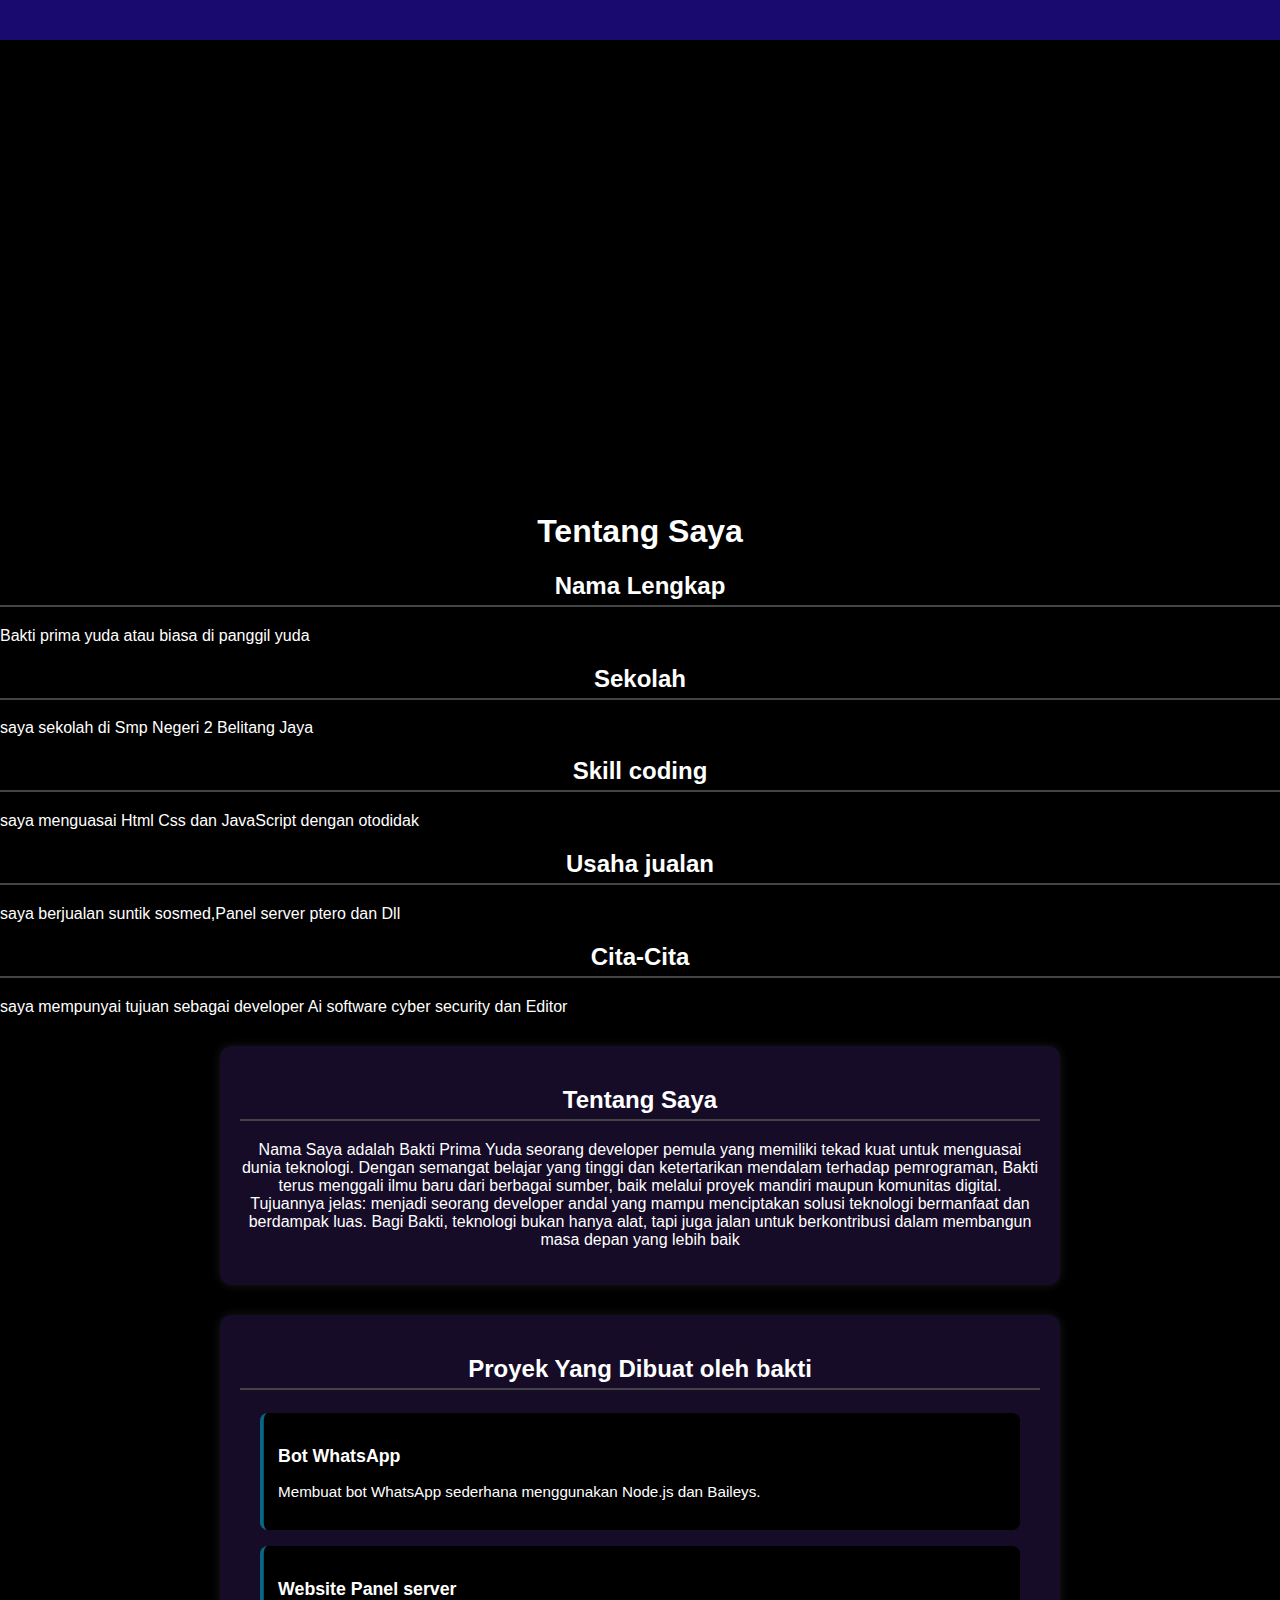
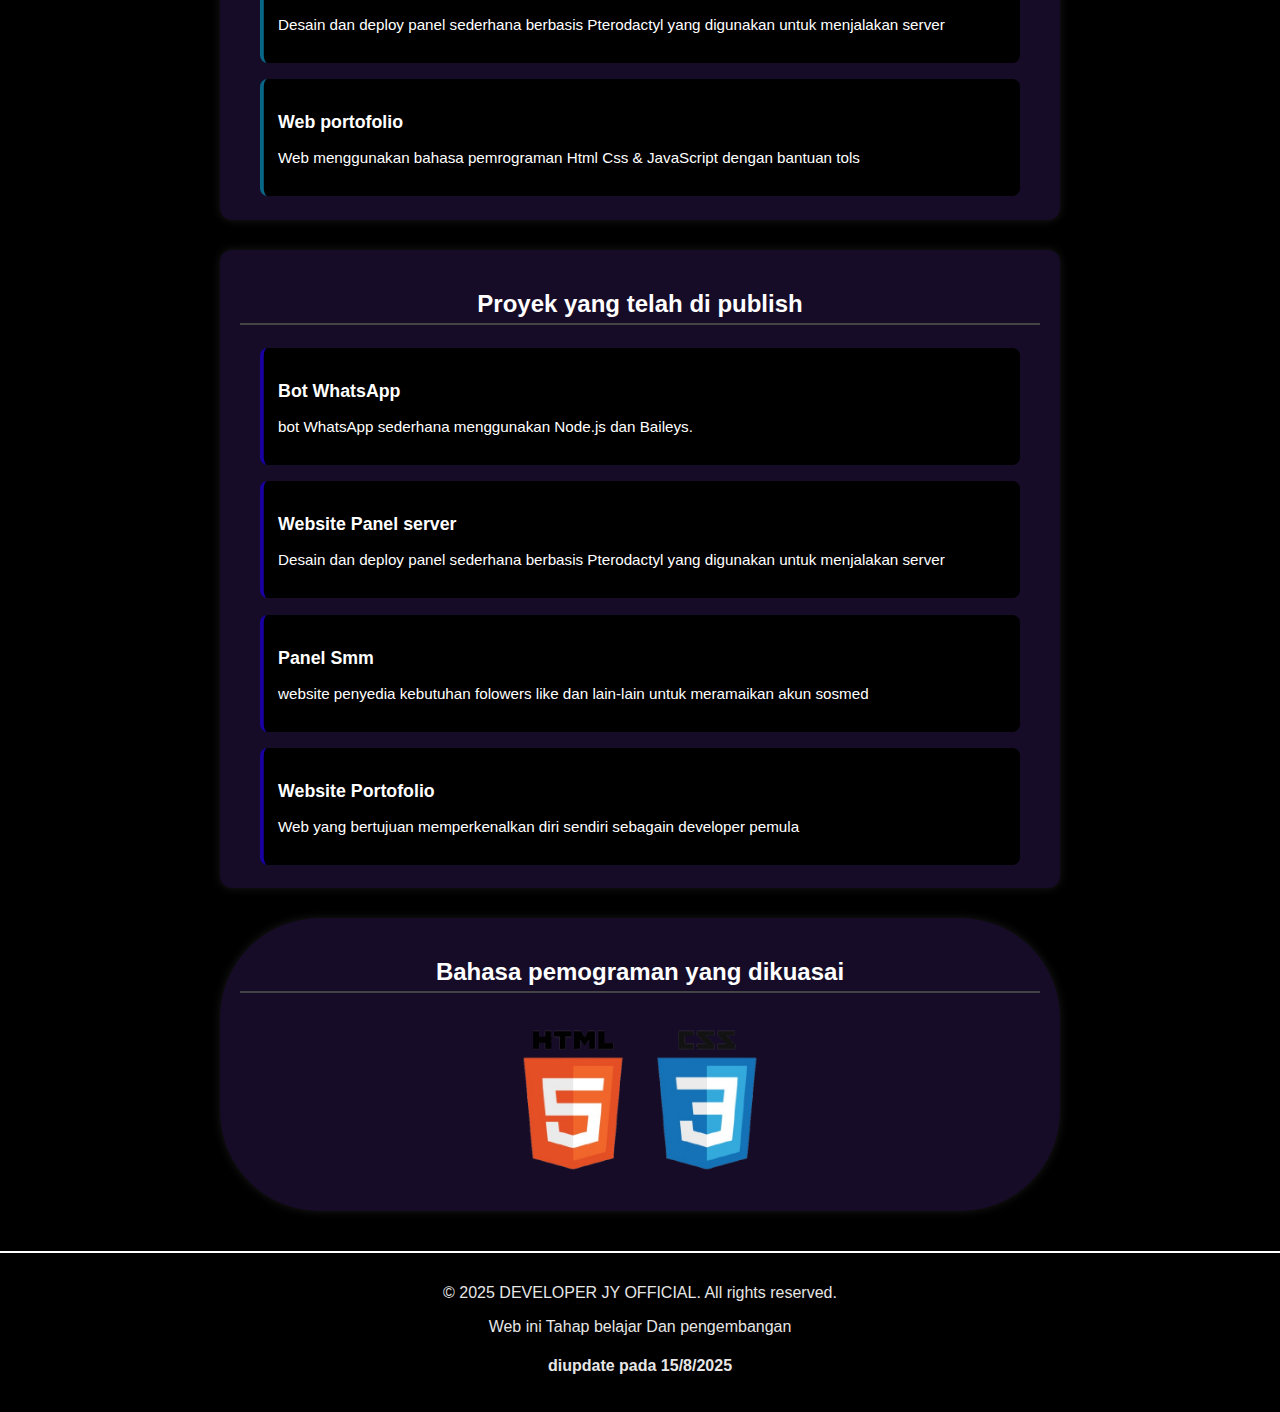
<file: index.html>
<!DOCTYPE html>
<html lang="id">
<head>
  <meta charset="UTF-8" />
  <meta name="viewport" content="width=device-width, initial-scale=1.0" />
  <title>Portofolio Yuda</title>
  <link rel="icon" href="../produk/jy-logo.jpg"
  type="image/jpg" />
  <link rel="stylesheet" href="style.css" />
</head>
<body>

    <nav class="navbar">
    <ul>
      <li><a href="index.html">Home</a></li>
      <li><a href="contact/index3.html">Contacts</a></li>
      <li><a href="../produk/index2.html">Produk</a></li>
      <li><a href="../layanan/index4.html">Layanan</a></li>
    </ul>
  </nav>

  <header>
    <img src="foto.jpg" alt="Logo JY OFFICIAL" class="logo">
    <h1> Yuda OFFICIAL </h1>
    <p>Portofolio Dev Pemula | Web Developer & cyber</p>
  </header>

     <div class="kumpul2">
        <h1>Tentang Saya</h1>
         <div class="kumpul">
           <div class="card">
            <h2>Nama Lengkap</h2>
            <p>Bakti prima yuda atau biasa di panggil yuda</p>
          </div>
        <div class="card">
            <h2>Sekolah</h2>
            <p> saya sekolah di Smp Negeri 2 Belitang Jaya</p>
        </div>
        <div class="card">
            <h2>Skill coding</h2>
            <p>saya menguasai Html Css dan JavaScript dengan otodidak</p>
        </div>
        <div class="card">
            <h2>Usaha jualan</h2>
            <p> saya berjualan suntik sosmed,Panel server ptero dan Dll</p>
        </div>
        <div class="card">
            <h2>Cita-Cita</h2>
            <p> saya mempunyai tujuan sebagai developer Ai software cyber security dan Editor</p>
          </div>
        </div>
    </div>

  <section id="about" class="visible">
    <h2>Tentang Saya</h2>
    <p class="judul">Nama Saya adalah Bakti Prima Yuda seorang developer pemula yang memiliki tekad kuat untuk menguasai dunia teknologi. Dengan semangat belajar yang tinggi dan ketertarikan mendalam terhadap pemrograman, Bakti terus menggali ilmu baru dari berbagai sumber, baik melalui proyek mandiri maupun komunitas digital. Tujuannya jelas: menjadi seorang developer andal yang mampu menciptakan solusi teknologi bermanfaat dan berdampak luas. Bagi Bakti, teknologi bukan hanya alat, tapi juga jalan untuk berkontribusi dalam membangun masa depan yang lebih baik</p>
  </section>

  <section id="projects" class="visible">
    <h2>Proyek Yang Dibuat oleh bakti</h2>
    <div class="project">
      <h3>Bot WhatsApp</h3>
      <p>Membuat bot WhatsApp sederhana menggunakan Node.js dan Baileys.</p>
    </div>
    <div class="project">
      <h3>Website Panel server</h3>
      <p>Desain dan deploy panel sederhana berbasis Pterodactyl yang digunakan untuk menjalakan server</p>
    </div>
    <div class="project">
      <h3>Web portofolio</h3>
      <p>Web menggunakan bahasa pemrograman Html Css & JavaScript dengan bantuan tols</p>
    </div>
    </section>

   <section id="projects" class="visible">
    <h2>Proyek yang telah di publish</h2>
    <div class="project1">
      <h3>Bot WhatsApp</h3>
      <p>bot WhatsApp sederhana menggunakan Node.js dan Baileys.</p>
    </div>
    <div class="project1">
      <h3>Website Panel server</h3>
      <p>Desain dan deploy panel sederhana berbasis Pterodactyl yang digunakan untuk menjalakan server</p>
    </div>
    <div class="project1">
      <h3>Panel Smm</h3>
      <p>website penyedia kebutuhan folowers like dan lain-lain untuk meramaikan akun sosmed</p>
    </div>
    <div class="project1">
      <h3>Website Portofolio</h3>
      <p>Web yang bertujuan memperkenalkan diri sendiri sebagain developer pemula </p>
    </div>
  </section>
   <div class="ahli">
     <h2>Bahasa pemograman yang dikuasai </h2>
     <img src="css html.png" alt="" class="gambar">
   </div>

  <footer>
    <p>&copy; 2025 DEVELOPER JY OFFICIAL. All rights reserved.</p>
    <p> Web ini Tahap belajar Dan pengembangan </p>
    <h4> diupdate pada 15/8/2025 </h4>
  </footer>


</body>
</html>
</file>
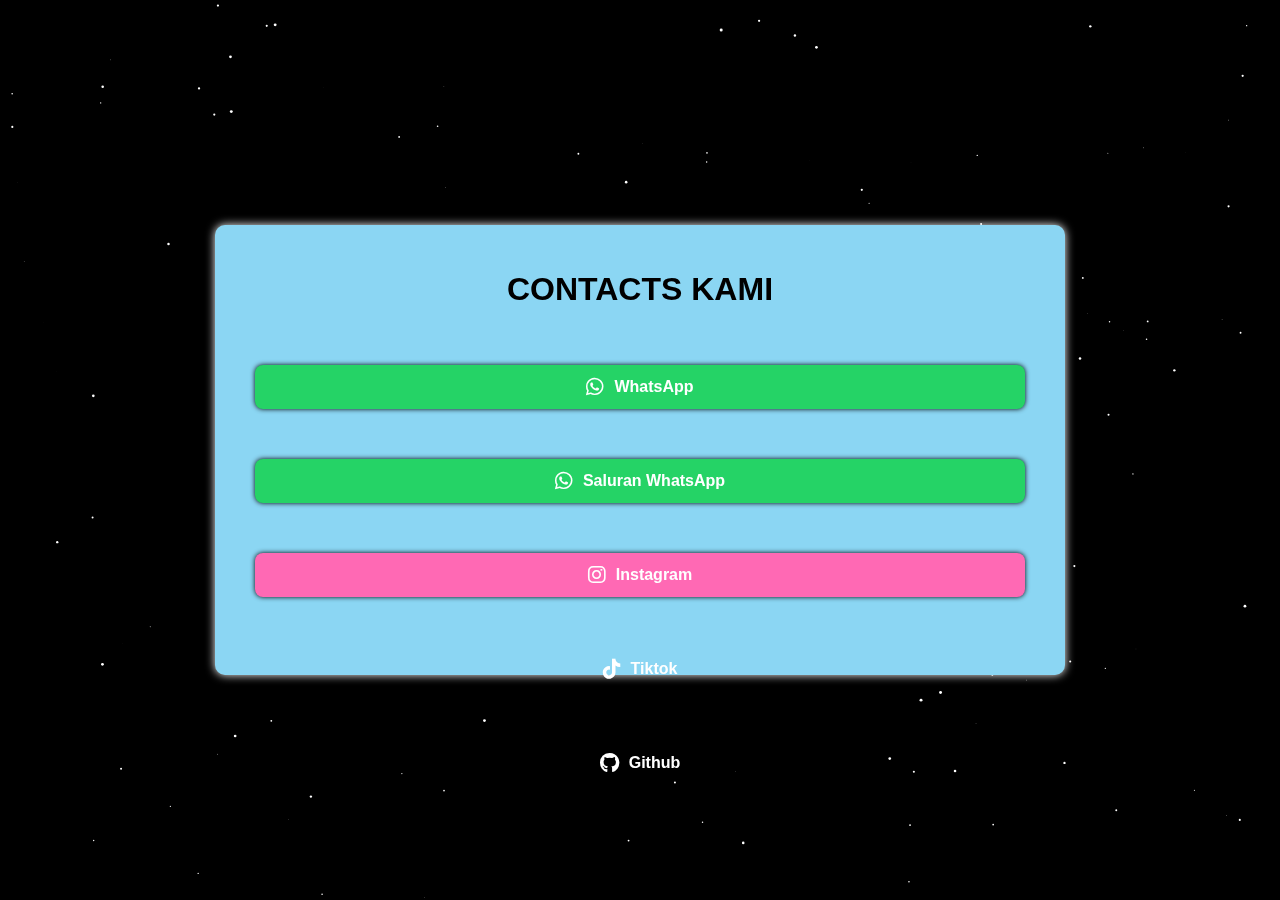
<file: contact/index.html>
<!DOCTYPE html>
<html lang="en">
<head>
    <meta charset="UTF-8">
    <meta name="viewport" content="width=device-width, initial-scale=1.0">
    <title>Contacts</title>
    <link rel="icon" href="../produk/jy-logo.jpg"
  type="image/jpg" />
    <link rel="stylesheet" href="style3.css"> <link rel="stylesheet" href="https://cdnjs.cloudflare.com/ajax/libs/font-awesome/6.0.0-beta3/css/all.min.css">
</head>
<body>

  <canvas id="stars"></canvas>

    <div class="social-links-container">
      <h1> CONTACTS KAMI </h1>
      <a href="https://wa.me/6285141110285" class="social-link whatsapp" target="_blank">
          <i class="fab fa-whatsapp"></i> WhatsApp
      </a>

      <a href="https://whatsapp.com/channel/0029VbAtxpXI1rcprIyQFD0y" class="social-link whatsapp" target="_blank">
          <i class="fab fa-whatsapp"></i> Saluran WhatsApp
      </a>

      <a href="https://www.instagram.com/yudaprimz45" class="social-link instagram" target="_blank">
            <i class="fab fa-instagram"></i> Instagram
        </a>

      <a href="https://www.tiktok.com/@baktiyudaaja" class="social-link Tiktok" target="_blank">
            <i class="fab fa-tiktok"></i> Tiktok
        </a>

      <a href="https://github.com/bakti0856" class="social-link Github" target="_blank">
            <i class="fab fa-github"></i> Github
        </a>
      
    </div>

<script>
  const canvas = document.getElementById("stars");
  const ctx = canvas.getContext("2d");

  canvas.width = window.innerWidth;
  canvas.height = window.innerHeight;

  const stars = Array.from({ length: 150 }, () => ({
    x: Math.random() * canvas.width,
    y: Math.random() * canvas.height,
    r: Math.random() * 1.5,
    d: Math.random() * 0.5 + 0.5
  }));

  function animate() {
    ctx.clearRect(0, 0, canvas.width, canvas.height);
    ctx.fillStyle = "white";
    stars.forEach(star => {
      ctx.beginPath();
      ctx.arc(star.x, star.y, star.r, 0, Math.PI * 2);
      ctx.fill();
      star.y += star.d;
      if (star.y > canvas.height) {
        star.y = 0;
        star.x = Math.random() * canvas.width;
      }
    });
    requestAnimationFrame(animate);
  }

  animate();
  window.addEventListener("resize", () => {
    canvas.width = window.innerWidth;
    canvas.height = window.innerHeight;
  });
</script>
</body>
</html>
</file>
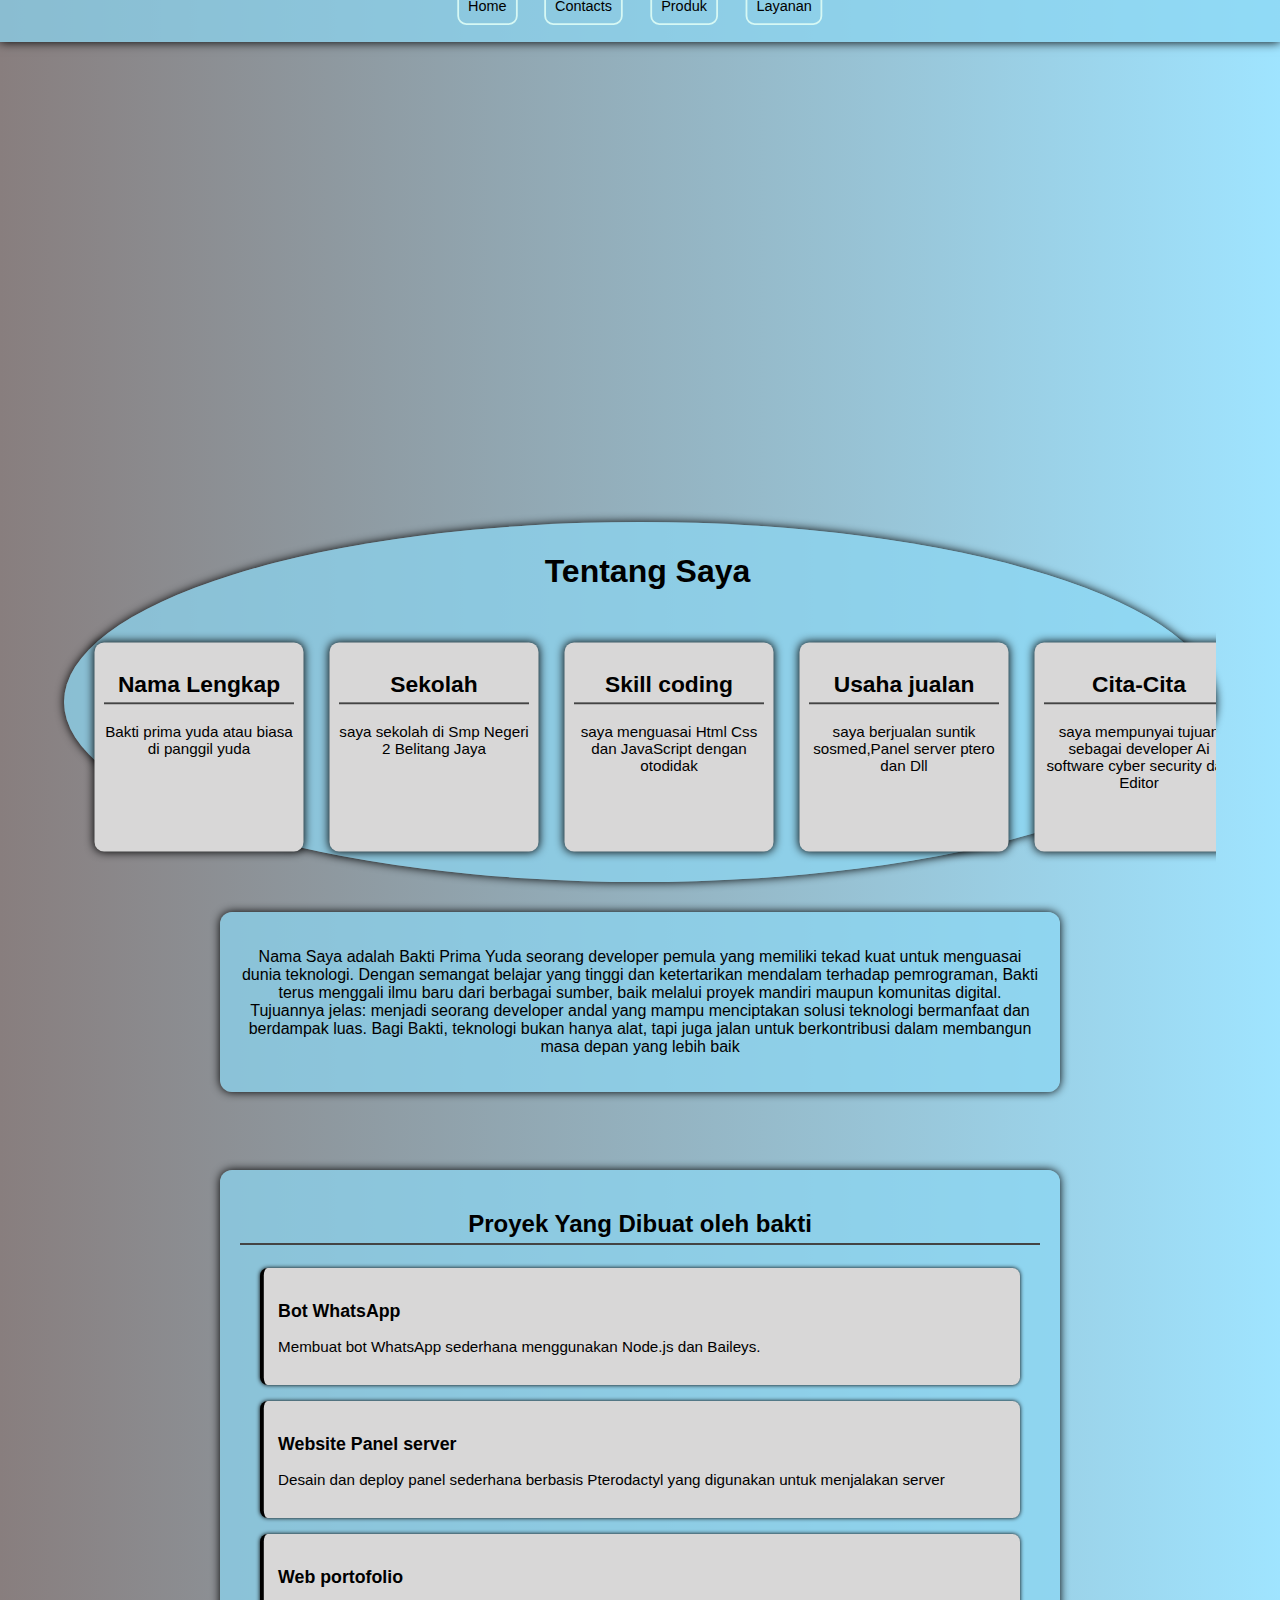
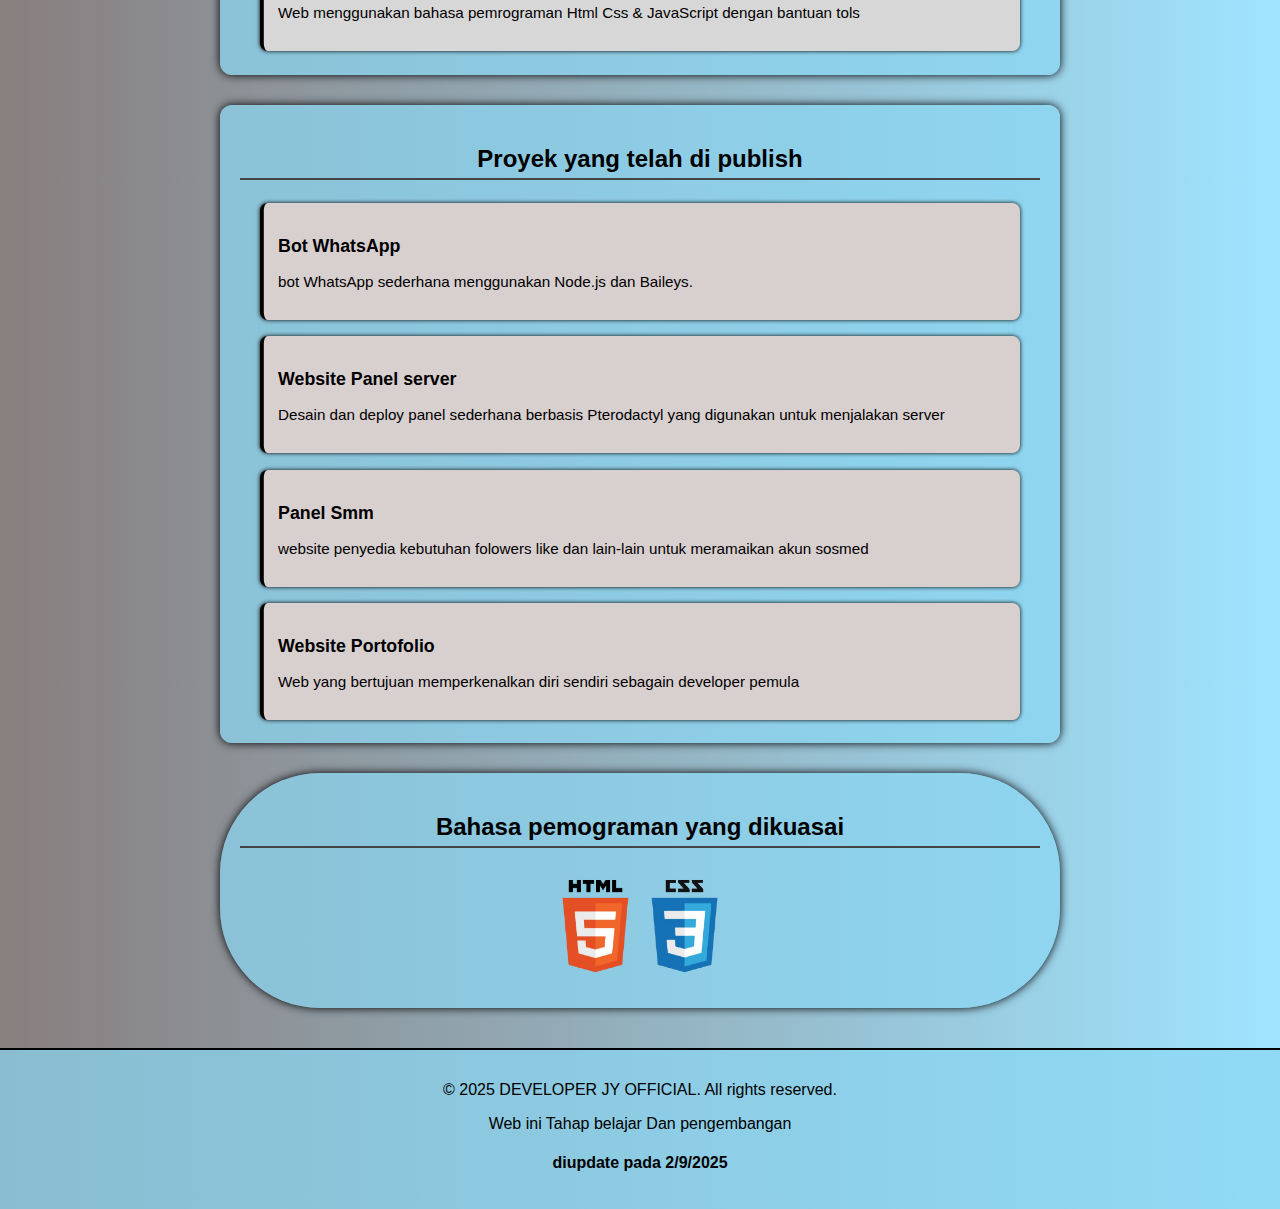
<file: home/index.html>
<!DOCTYPE html>
<html lang="id">
<head>
  <meta charset="UTF-8" />
  <meta name="viewport" content="width=device-width, initial-scale=1.0" />
  <title>Portofolio Yuda</title>
  <link rel="icon" href="../produk/jy-logo.jpg"
  type="image/jpg" />
  <link rel="stylesheet" href="style.css" />
</head>
<body>

    <nav class="navbar">
    <ul>
      <li><a href="/home/">Home</a></li>
      <li><a href="/contact/">Contacts</a></li>
      <li><a href="/produk/">Produk</a></li>
      <li><a href="/layanan/">Layanan</a></li>
    </ul>
  </nav>

  <header>
    <img src="foto.jpg" alt="Logo JY OFFICIAL" class="logo">
    <h1> Yuda OFFICIAL </h1>
    <p>Portofolio Dev Pemula | Web Developer & cyber</p>
  </header>

     <div class="kumpul2">
        <h1>Tentang Saya</h1>
         <div class="kumpul">
           <div class="card">
            <h2>Nama Lengkap</h2>
            <p>Bakti prima yuda atau biasa di panggil yuda</p>
          </div>
        <div class="card">
            <h2>Sekolah</h2>
            <p> saya sekolah di Smp Negeri 2 Belitang Jaya</p>
        </div>
        <div class="card">
            <h2>Skill coding</h2>
            <p>saya menguasai Html Css dan JavaScript dengan otodidak</p>
        </div>
        <div class="card">
            <h2>Usaha jualan</h2>
            <p> saya berjualan suntik sosmed,Panel server ptero dan Dll</p>
        </div>
        <div class="card">
            <h2>Cita-Cita</h2>
            <p> saya mempunyai tujuan sebagai developer Ai software cyber security dan Editor</p>
          </div>
        </div>
    </div>

  <section id="about" class="visible">
    <p class="judul">Nama Saya adalah Bakti Prima Yuda seorang developer pemula yang memiliki tekad kuat untuk menguasai dunia teknologi. Dengan semangat belajar yang tinggi dan ketertarikan mendalam terhadap pemrograman, Bakti terus menggali ilmu baru dari berbagai sumber, baik melalui proyek mandiri maupun komunitas digital. Tujuannya jelas: menjadi seorang developer andal yang mampu menciptakan solusi teknologi bermanfaat dan berdampak luas. Bagi Bakti, teknologi bukan hanya alat, tapi juga jalan untuk berkontribusi dalam membangun masa depan yang lebih baik</p>
  </section>
   
  <br>

  <section id="projects" class="visible">
    <h2>Proyek Yang Dibuat oleh bakti</h2>
    <div class="project">
      <h3>Bot WhatsApp</h3>
      <p>Membuat bot WhatsApp sederhana menggunakan Node.js dan Baileys.</p>
    </div>
    <div class="project">
      <h3>Website Panel server</h3>
      <p>Desain dan deploy panel sederhana berbasis Pterodactyl yang digunakan untuk menjalakan server</p>
    </div>
    <div class="project">
      <h3>Web portofolio</h3>
      <p>Web menggunakan bahasa pemrograman Html Css & JavaScript dengan bantuan tols</p>
    </div>
    </section>

   <section id="projects" class="visible">
    <h2>Proyek yang telah di publish</h2>
    <div class="project1">
      <h3>Bot WhatsApp</h3>
      <p>bot WhatsApp sederhana menggunakan Node.js dan Baileys.</p>
    </div>
    <div class="project1">
      <h3>Website Panel server</h3>
      <p>Desain dan deploy panel sederhana berbasis Pterodactyl yang digunakan untuk menjalakan server</p>
    </div>
    <div class="project1">
      <h3>Panel Smm</h3>
      <p>website penyedia kebutuhan folowers like dan lain-lain untuk meramaikan akun sosmed</p>
    </div>
    <div class="project1">
      <h3>Website Portofolio</h3>
      <p>Web yang bertujuan memperkenalkan diri sendiri sebagain developer pemula </p>
    </div>
  </section>
   <div class="ahli">
     <h2>Bahasa pemograman yang dikuasai </h2>
     <img src="css html.png" alt="" class="gambar">
   </div>

  <footer>
    <p>&copy; 2025 DEVELOPER JY OFFICIAL. All rights reserved.</p>
    <p> Web ini Tahap belajar Dan pengembangan </p>
    <h4> diupdate pada 2/9/2025 </h4>
  </footer>


</body>

</html>
</file>
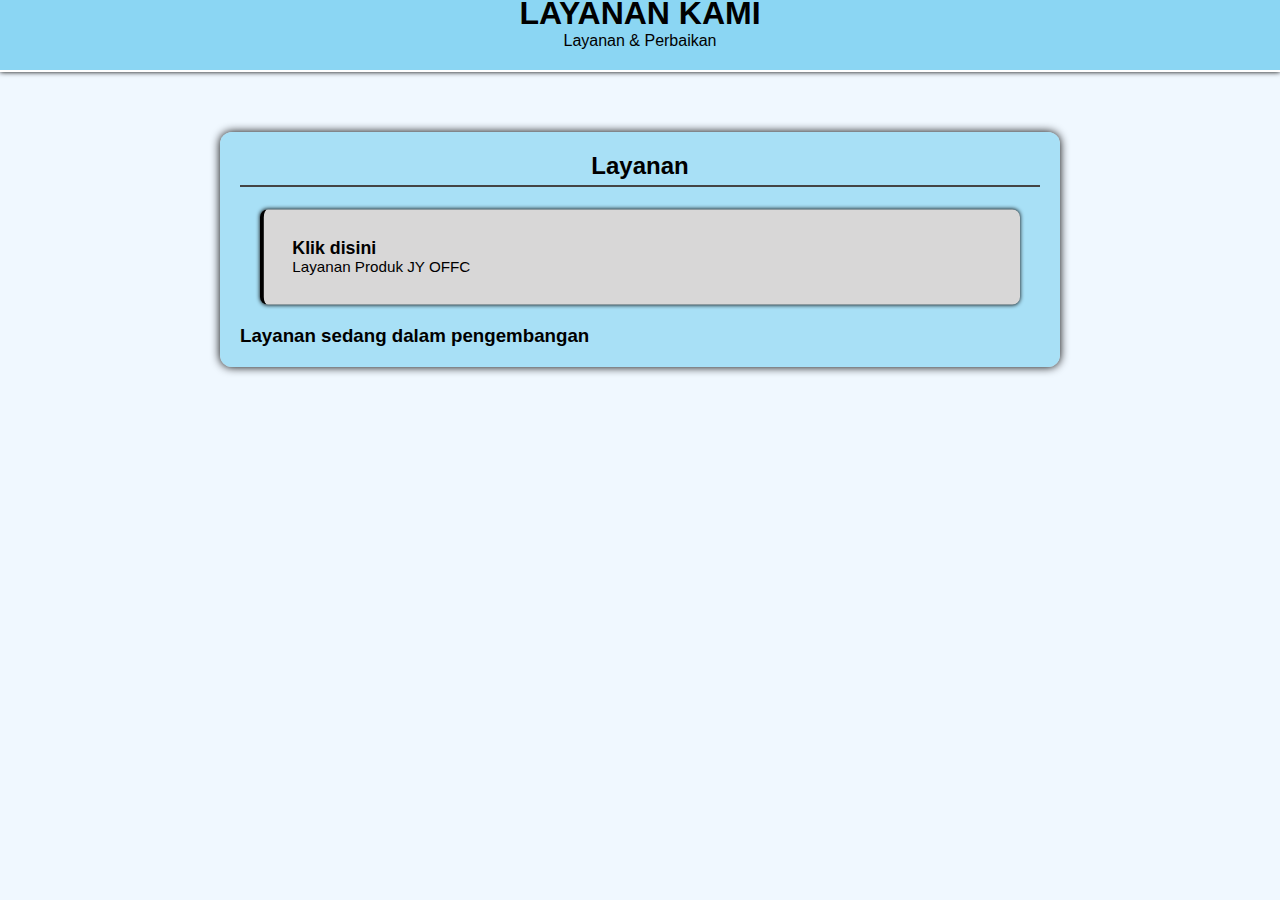
<file: layanan/index.html>
<!DOCTYPE html>
<html lang="en">
<head>
    <meta charset="UTF-8">
    <meta name="viewport" content="width=device-width, initial-scale=1.0">
    <title>layanan</title>
    <link rel="icon" href="../produk/jy-logo.jpg"
  type="image/jpg" />
    <link rel="stylesheet" href="style4.css">
</head>
<body>
    <div class="banner">
      <h1> LAYANAN KAMI </h1>
     <p class="y"> Layanan & Perbaikan </p>
    </div>


 <section id="projects" class="visible">
    <h2>Layanan </h2>
    <div class="project">
      <h3><a href="/produk/">Klik disini</a></h3>
      <p>Layanan Produk JY OFFC </p>
    </div>
    <br>
    <h3>Layanan sedang dalam pengembangan</h3>
    </section>

</body>
</html>
</file>
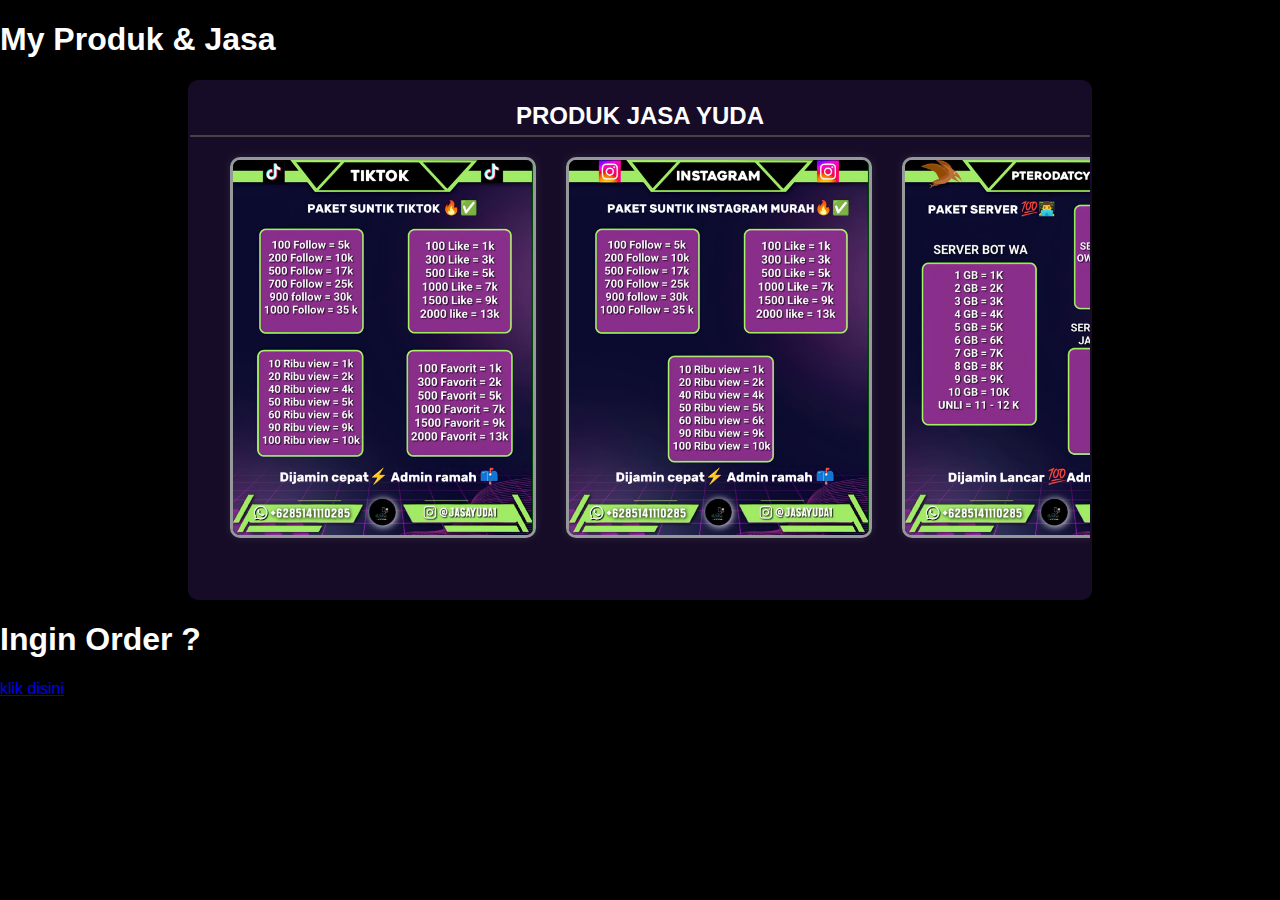
<file: produk/index.html>
<!DOCTYPE html>
<html lang="id">
<head>
    <meta charset="UTF-8">
    <meta name="viewport" content="width=device-width, initial-scale=1.0">
    <title>produk</title>
    <link rel="icon" href="../produk/jy-logo.jpg"
  type="image/jpg" />
   <link rel="stylesheet" href="style2.css" />
</head>
<body>
      <div class="banner">
        <h1> My Produk & Jasa </h1>
      </div>

      <div class="text">
        <h2>PRODUK JASA YUDA </h2>
      <header class="kumpul">
         <img src="../gambar/list1.jpg" class="isi">
         <img src="../gambar/list2.jpg" class="isi">
         <img src="../gambar/list3.jpg" class="isi">
         <img src="../gambar/list4.jpg" class="isi">
         <img src="../gambar/list5.jpg" class="isi">
      </header>
   </div>

    <div class="kontak">
      <h1>Ingin Order ? </h1>
        <a href="/contact/">klik disini</a>
    </div>

</body>
</html>
</file>
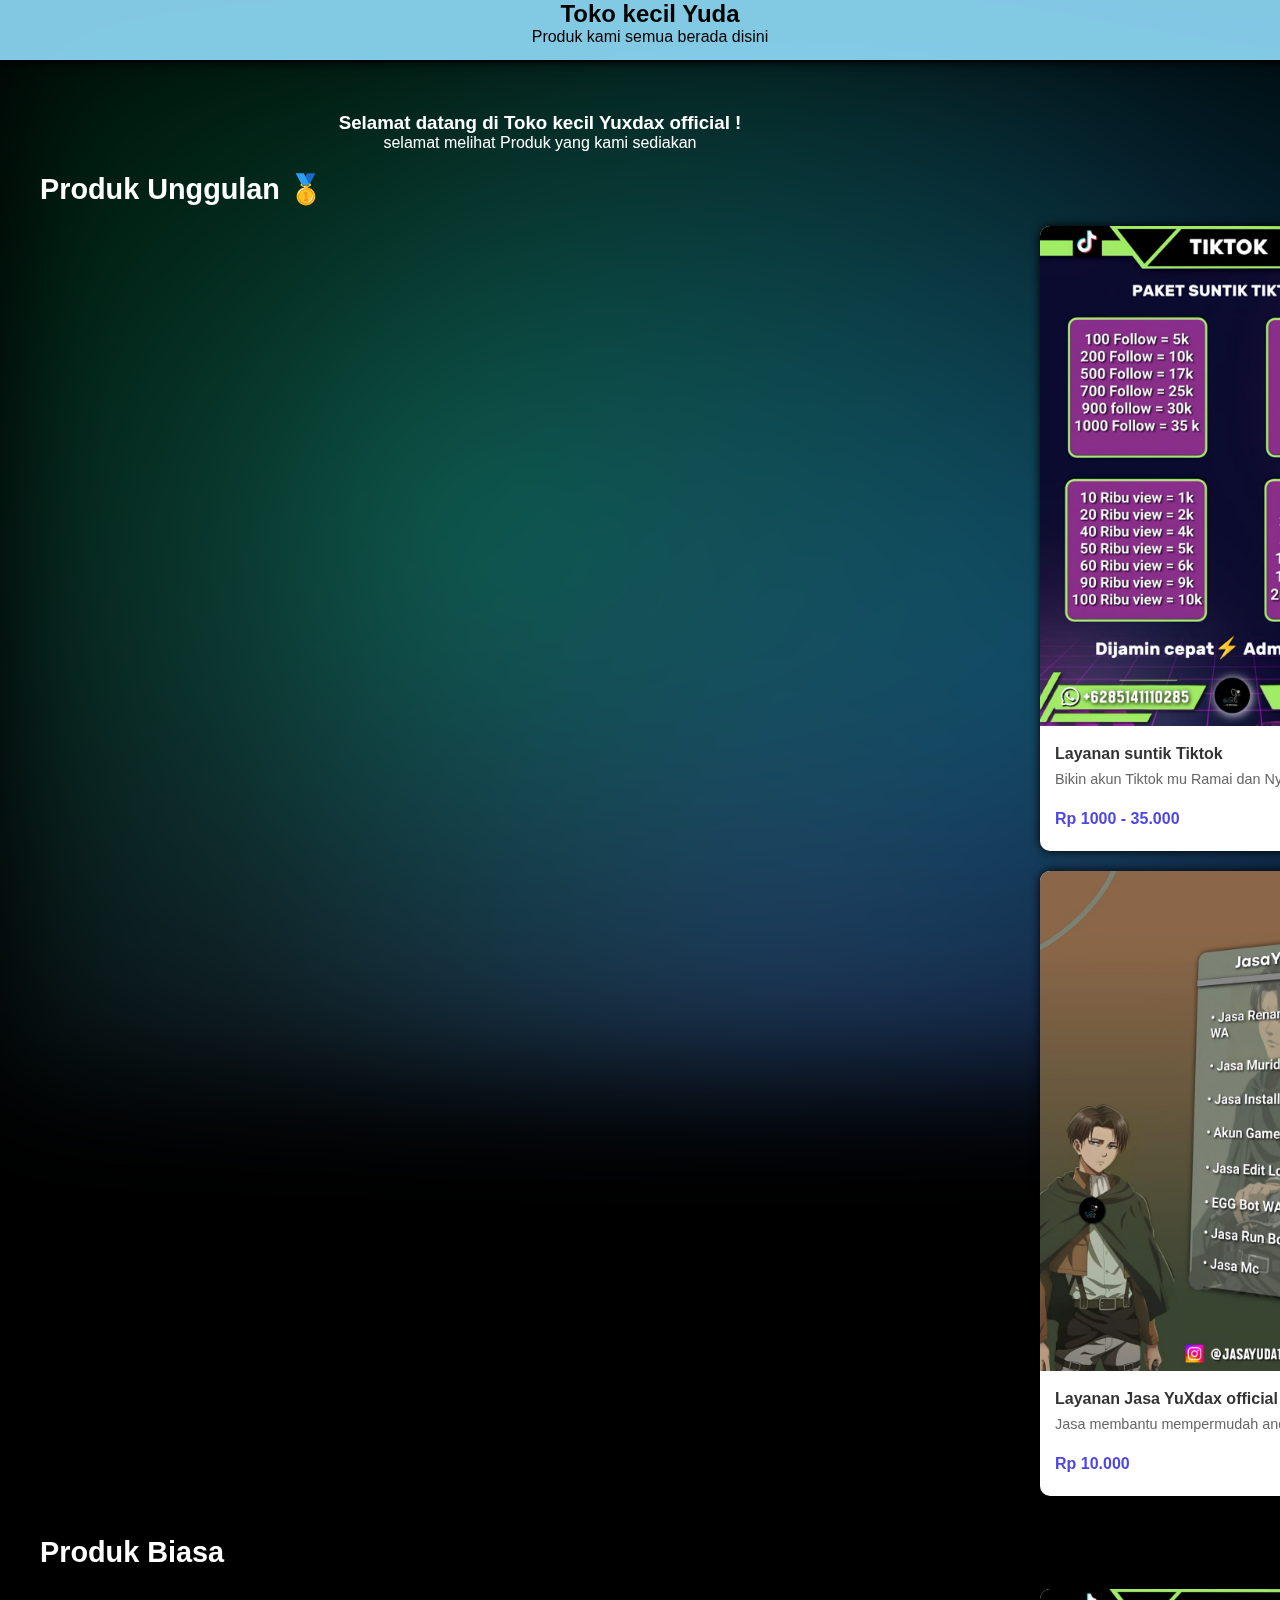
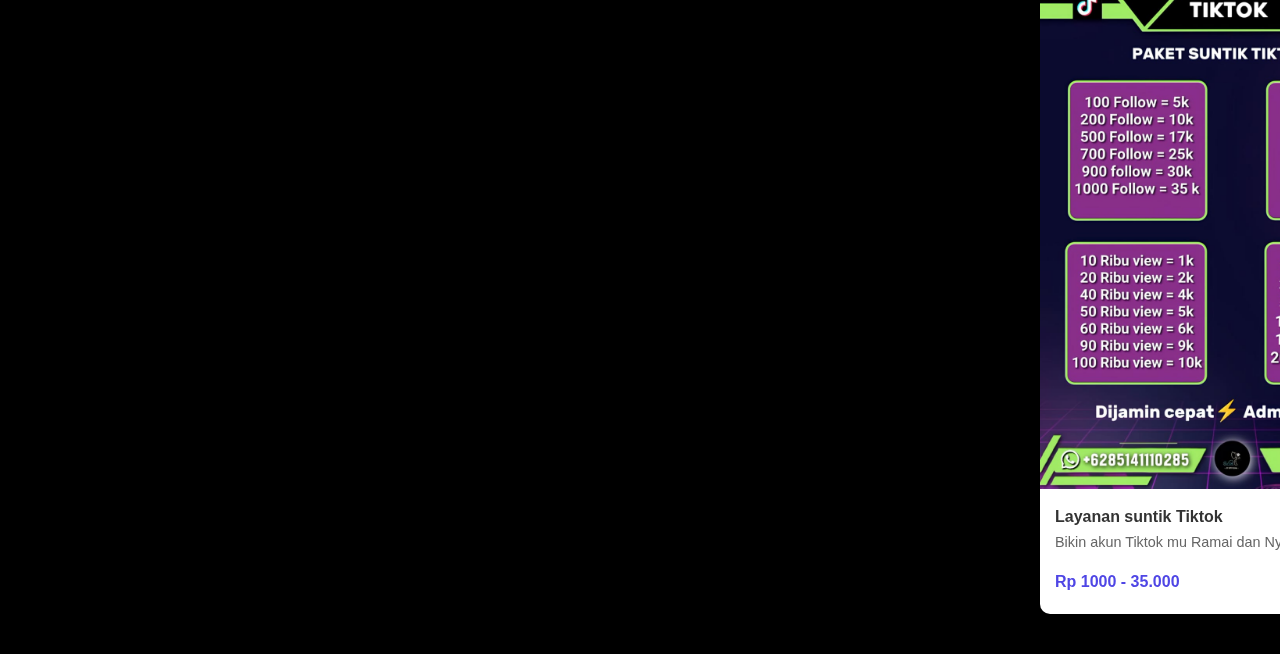
<file: toko produk/index.html>
<!DOCTYPE html>
<html lang="en">
<head>
    <meta charset="UTF-8">
    <meta name="viewport" content="width=\, initial-scale=1.0">
    <link rel="Stylesheet" href="/toko produk/style5.css">
    <title>Toko kecil</title>
</head>
<body>
    <div class="aurora"> </div>
    <div class="judul" id="judulatas">
        <h2> Toko kecil Yuda </h1>
            <p class="judulpenjelas">Produk kami semua berada disini </p>
        </div>

      <header class="kataucap">
       <h3>Selamat datang di Toko kecil Yuxdax official !</h3>
       <p> selamat melihat Produk yang kami sediakan</p>
      </header>

        <section class="products">
            <h3>Produk Unggulan 🥇</h3>
            <div class="product-grid">
                <div class="product-card">
                    <img src="/gambar/list1.jpg" alt="Lyanan suntik Tiktok fast dan murah" class="product-image">
                    <div class="product-info">
                        <h4>Layanan suntik Tiktok</h4>
                        <p>Bikin akun Tiktok mu Ramai dan Nyaman</p>
                        <div class="product-price">
                            <span class="price">Rp 1000 - 35.000</span>
                             <div class="buy-btn">
                              <a href="https://wa.me/6285141110285?text=halo%20saya%20ingin%20order%20suntik%20Tiktok%20kak%20😁">Pesan</a>
                           </div>
                         </div>
                    </div>
                </div>

                <div class="product-card">
                    <img src="/gambar/list2.jpg" alt="Layanan Suntik Instagram fast dan cepat"" class="product-image">
                    <div class="product-info">
                        <h4>Layanan Suntik Instagram </h4>
                        <p>Bikin akun Instgram mu Ramai dan Nyaman</p>
                        <div class="product-price">
                            <span class="price">Rp 1000 - 89.000</span>
                           <div class="buy-btn">
                            <a href="https://wa.me/6285141110285?text=halo%20saya%20ingin%20order%20suntik%20Instagram%20kak%20😁">Pesan</a>
                           </div>
                        </div>
                    </div>
                </div>

                <div class="product-card">
                    <img src="/gambar/list4.jpg" alt="Layanan Suntik Saluran WhatsApp fast dan cepat"" class="product-image">
                    <div class="product-info">
                        <h4>Layanan Suntik WhatsApp </h4>
                        <p>Bikin Saluran WhatsApp mu Ramai dan Nyaman</p>
                        <div class="product-price">
                            <span class="price">Rp 10000 - 32.000</span>
                           <div class="buy-btn">
                            <a href="https://wa.me/6285141110285?text=halo%20saya%20ingin%20order%20suntik%20WhatsApp%20Saluran%20kak%20😁">Pesan</a>
                           </div>
                        </div>
                    </div>
                </div>

                <div class="product-card">
                    <img src="/gambar/list5.jpg" alt="Layanan Jasa YuXdax official"" class="product-image">
                    <div class="product-info">
                        <h4>Layanan Jasa YuXdax official</h4>
                        <p>Jasa membantu mempermudah anda dalam berjualan </p>
                        <div class="product-price">
                            <span class="price">Rp 10.000</span>
                           <div class="buy-btn">
                            <a href="https://wa.me/6285141110285?text=halo%20saya%20ingin%20order%20Jasa%20YuXdax official">Pesan</a>
                           </div>
                        </div>
                    </div>
                </div>

                <div class="product-card">
                    <img src="/gambar/list3.jpg" alt="Panel Pterodactyl Lancar aman jaya tanpa kerusuhan" class="product-image">
                    <div class="product-info">
                        <h4>Panel Pterodactyl</h4>
                        <p>Panel Untuk menjalankan Script Bot & server Minecraft</p>
                        <div class="product-price">
                            <span class="price">Rp 1.000 - 50.000</span>
                             <div class="buy-btn">
                            <a href="https://wa.me/6285141110285?text=halo%20saya%20ingin%20order%20Panel%20Pterodactyl%20kak%20😁">Pesan</a>
                           </div>
                        </div>
                    </div>
                </div>
            </div>
        </section>

         <section class="products">
            <h3>Produk Biasa </h3>
            <div class="product-grid">
                <div class="product-card">
                    <img src="/gambar/list1.jpg" alt="Lyanan suntik Tiktok fast dan murah" class="product-image">
                    <div class="product-info">
                        <h4>Layanan suntik Tiktok</h4>
                        <p>Bikin akun Tiktok mu Ramai dan Nyaman</p>
                        <div class="product-price">
                            <span class="price">Rp 1000 - 35.000</span>
                             <div class="buy-btn">
                              <a href="https://wa.me/6285141110285?text=halo%20saya%20ingin%20order%20suntik%20Tiktok%20kak%20😁">Pesan</a>
                           </div>
                         </div>
                    </div>
                </div>

      <script src="/toko produk/baground.js"></script>
</body>
</html>
</file>
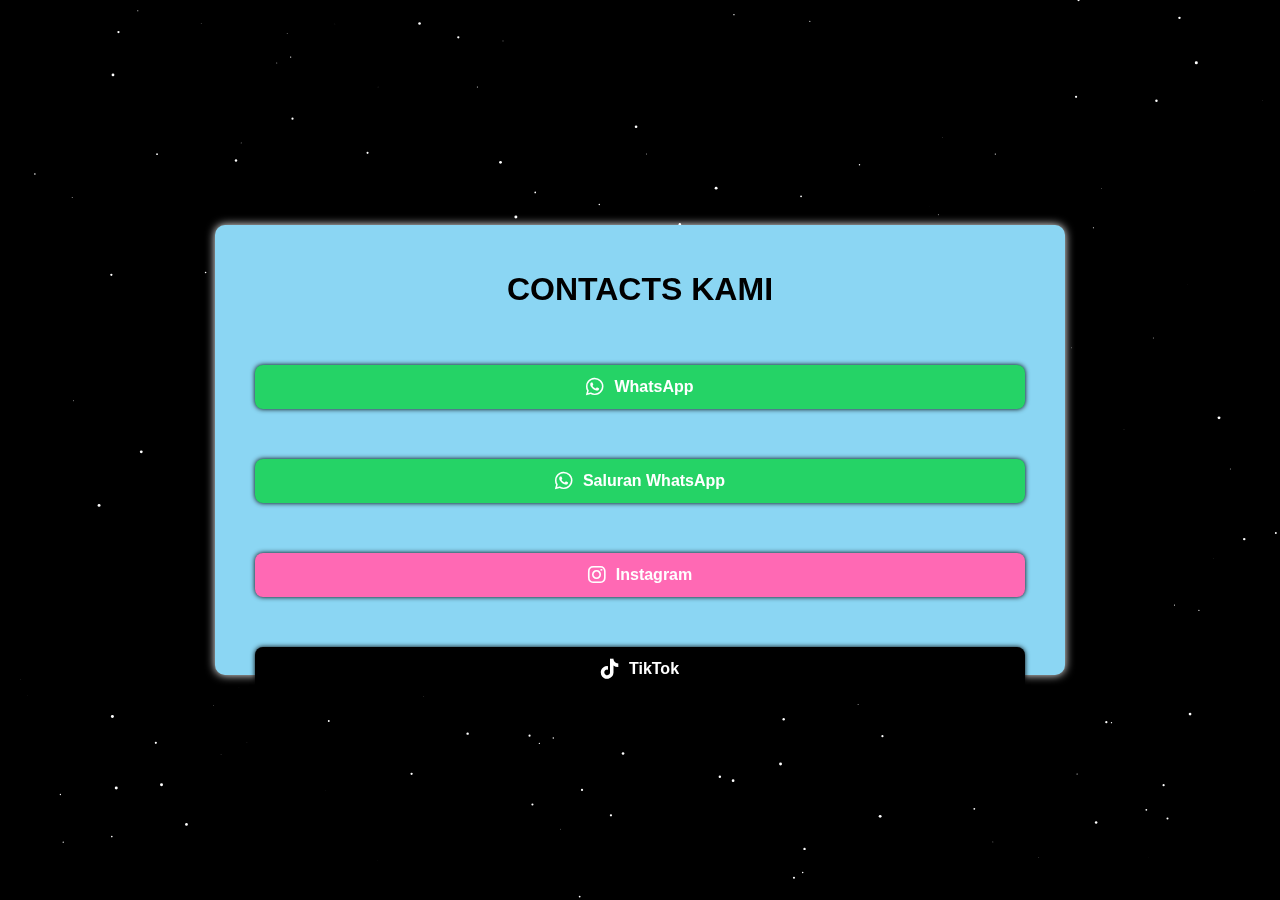
<file: contact/contactetmin.html>
<!DOCTYPE html>
<html lang="en">
<head>
    <meta charset="UTF-8">
    <meta name="viewport" content="width=device-width, initial-scale=1.0">
    <title>Contacts</title>
    <link rel="icon" href="../produk/jy-logo.jpg"
  type="image/jpg" />
    <link rel="stylesheet" href="style3.css"> <link rel="stylesheet" href="https://cdnjs.cloudflare.com/ajax/libs/font-awesome/6.0.0-beta3/css/all.min.css">
</head>
<body>

  <canvas id="stars"></canvas>

    <div class="social-links-container">
      <h1> CONTACTS KAMI </h1>
      <a href="https://wa.me/6285141110285" class="social-link whatsapp" target="_blank">
          <i class="fab fa-whatsapp"></i> WhatsApp
      </a>

      <a href="https://whatsapp.com/channel/0029VbAtxpXI1rcprIyQFD0y" class="social-link whatsapp" target="_blank">
          <i class="fab fa-whatsapp"></i> Saluran WhatsApp
      </a>

      <a href="https://www.instagram.com/yudaprimz45" class="social-link instagram" target="_blank">
            <i class="fab fa-instagram"></i> Instagram
        </a>
        <a href="https://www.tiktok.com/@baktiyudaaja" class="social-link tiktok" target="_blank">
            <i class="fab fa-tiktok"></i> TikTok
        </a>
    </div>

<script>
  const canvas = document.getElementById("stars");
  const ctx = canvas.getContext("2d");

  canvas.width = window.innerWidth;
  canvas.height = window.innerHeight;

  const stars = Array.from({ length: 150 }, () => ({
    x: Math.random() * canvas.width,
    y: Math.random() * canvas.height,
    r: Math.random() * 1.5,
    d: Math.random() * 0.5 + 0.5
  }));

  function animate() {
    ctx.clearRect(0, 0, canvas.width, canvas.height);
    ctx.fillStyle = "white";
    stars.forEach(star => {
      ctx.beginPath();
      ctx.arc(star.x, star.y, star.r, 0, Math.PI * 2);
      ctx.fill();
      star.y += star.d;
      if (star.y > canvas.height) {
        star.y = 0;
        star.x = Math.random() * canvas.width;
      }
    });
    requestAnimationFrame(animate);
  }

  animate();
  window.addEventListener("resize", () => {
    canvas.width = window.innerWidth;
    canvas.height = window.innerHeight;
  });
</script>
</body>
</html>
</file>
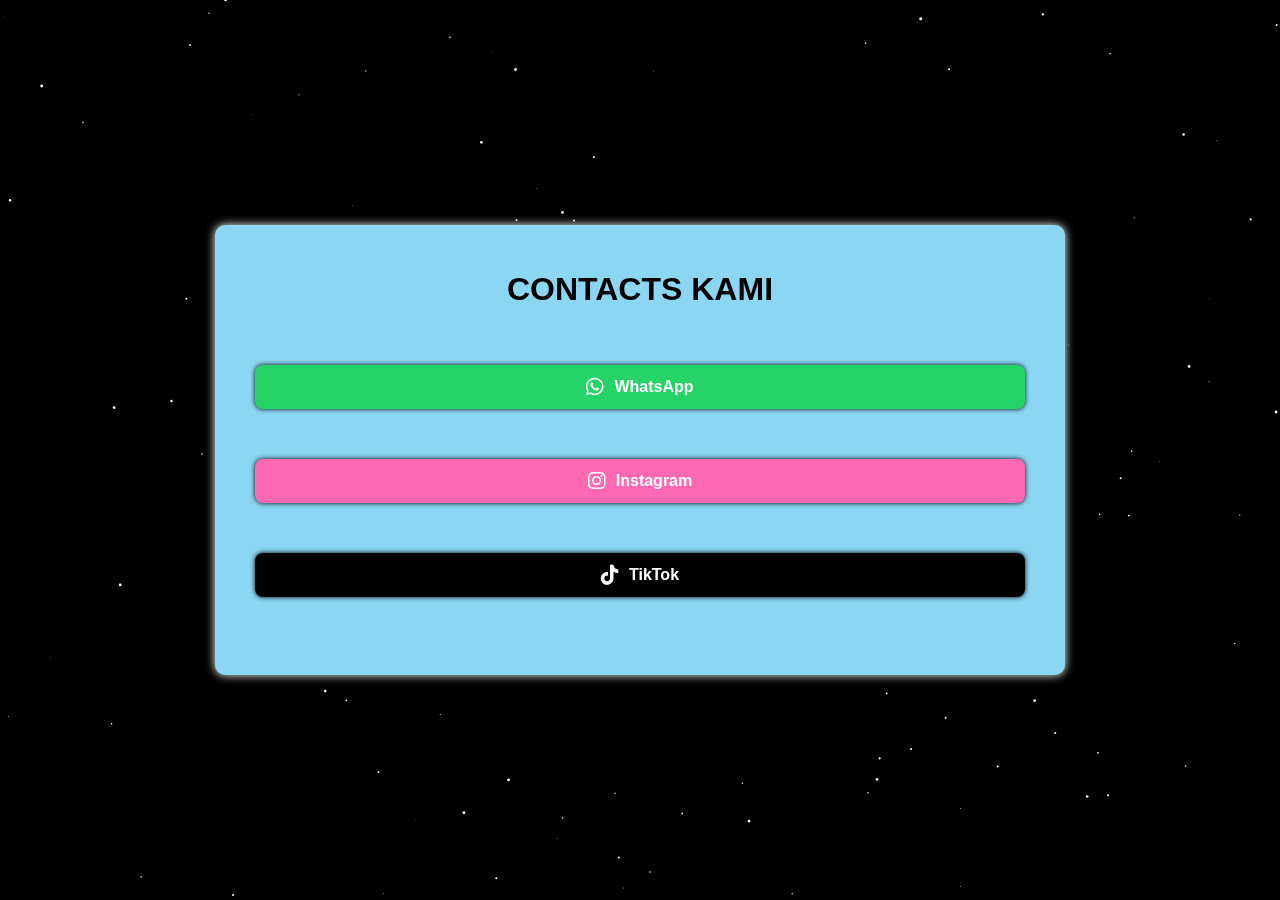
<file: contact/index3.html>
<!DOCTYPE html>
<html lang="en">
<head>
    <meta charset="UTF-8">
    <meta name="viewport" content="width=device-width, initial-scale=1.0">
    <title>Contacts</title>
    <link rel="icon" href="../produk/jy-logo.jpg"
  type="image/jpg" />
    <link rel="stylesheet" href="style3.css"> <link rel="stylesheet" href="https://cdnjs.cloudflare.com/ajax/libs/font-awesome/6.0.0-beta3/css/all.min.css">
</head>
<body>

  <canvas id="stars"></canvas>

    <div class="social-links-container">
      <h1> CONTACTS KAMI </h1>
        <a href="https://wa.me/6285141110285" class="social-link whatsapp" target="_blank">
            <i class="fab fa-whatsapp"></i> WhatsApp
        </a>
        <a href="https://www.instagram.com/yudaprimz45" class="social-link instagram" target="_blank">
            <i class="fab fa-instagram"></i> Instagram
        </a>
        <a href="https://www.tiktok.com/@baktiyudaaja" class="social-link tiktok" target="_blank">
            <i class="fab fa-tiktok"></i> TikTok
        </a>
    </div>

<script>
  const canvas = document.getElementById("stars");
  const ctx = canvas.getContext("2d");

  canvas.width = window.innerWidth;
  canvas.height = window.innerHeight;

  const stars = Array.from({ length: 150 }, () => ({
    x: Math.random() * canvas.width,
    y: Math.random() * canvas.height,
    r: Math.random() * 1.5,
    d: Math.random() * 0.5 + 0.5
  }));

  function animate() {
    ctx.clearRect(0, 0, canvas.width, canvas.height);
    ctx.fillStyle = "white";
    stars.forEach(star => {
      ctx.beginPath();
      ctx.arc(star.x, star.y, star.r, 0, Math.PI * 2);
      ctx.fill();
      star.y += star.d;
      if (star.y > canvas.height) {
        star.y = 0;
        star.x = Math.random() * canvas.width;
      }
    });
    requestAnimationFrame(animate);
  }

  animate();
  window.addEventListener("resize", () => {
    canvas.width = window.innerWidth;
    canvas.height = window.innerHeight;
  });
</script>
</body>
</html>
</file>
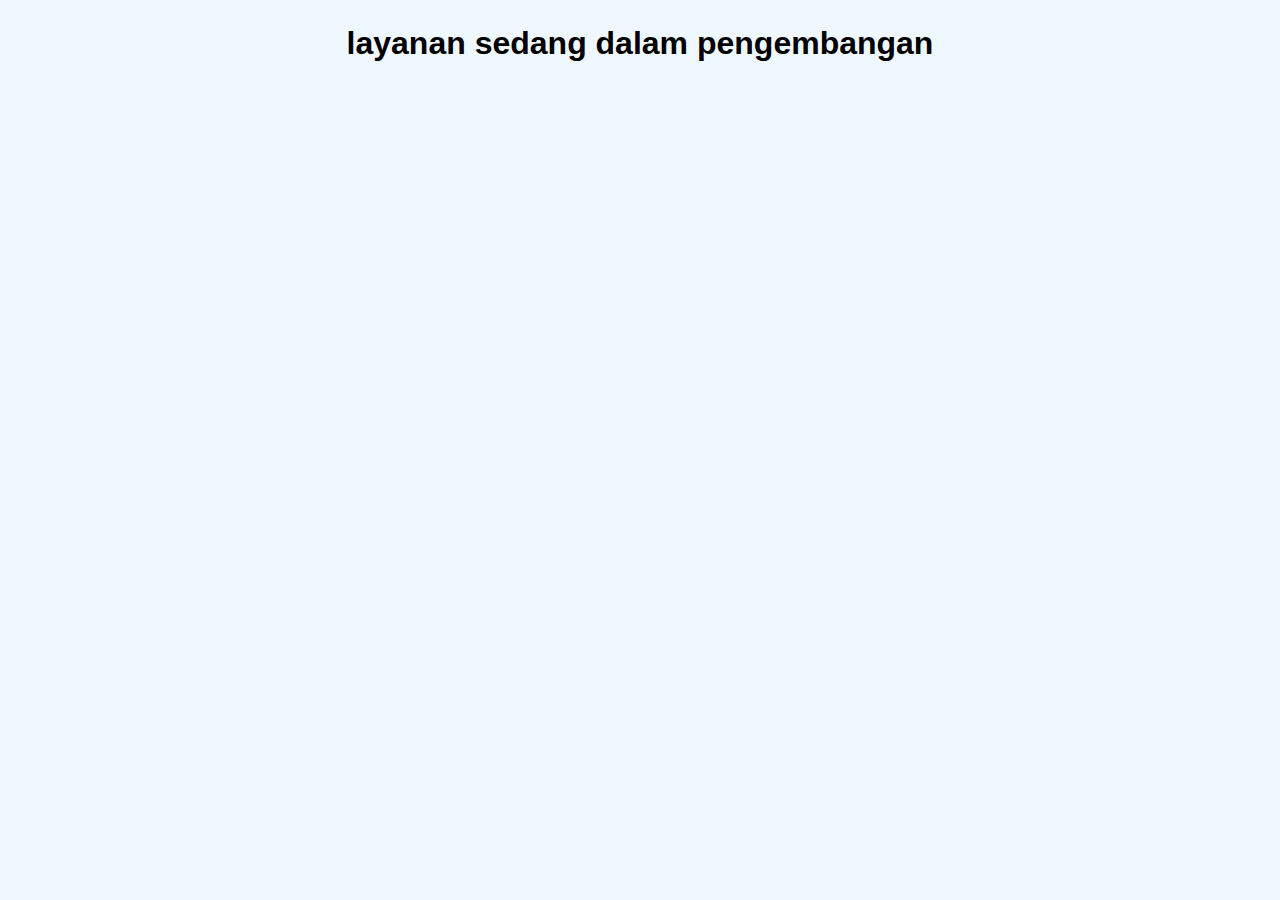
<file: layanan/index4.html>
<!DOCTYPE html>
<html lang="en">
<head>
    <meta charset="UTF-8">
    <meta name="viewport" content="width=device-width, initial-scale=1.0">
    <title>layanan</title>
    <link rel="icon" href="../produk/jy-logo.jpg"
  type="image/jpg" />
    <link rel="stylesheet" href="style4.css">
</head>
<body>
    <h1>layanan sedang dalam pengembangan</h1>
</body>
</html>
</file>
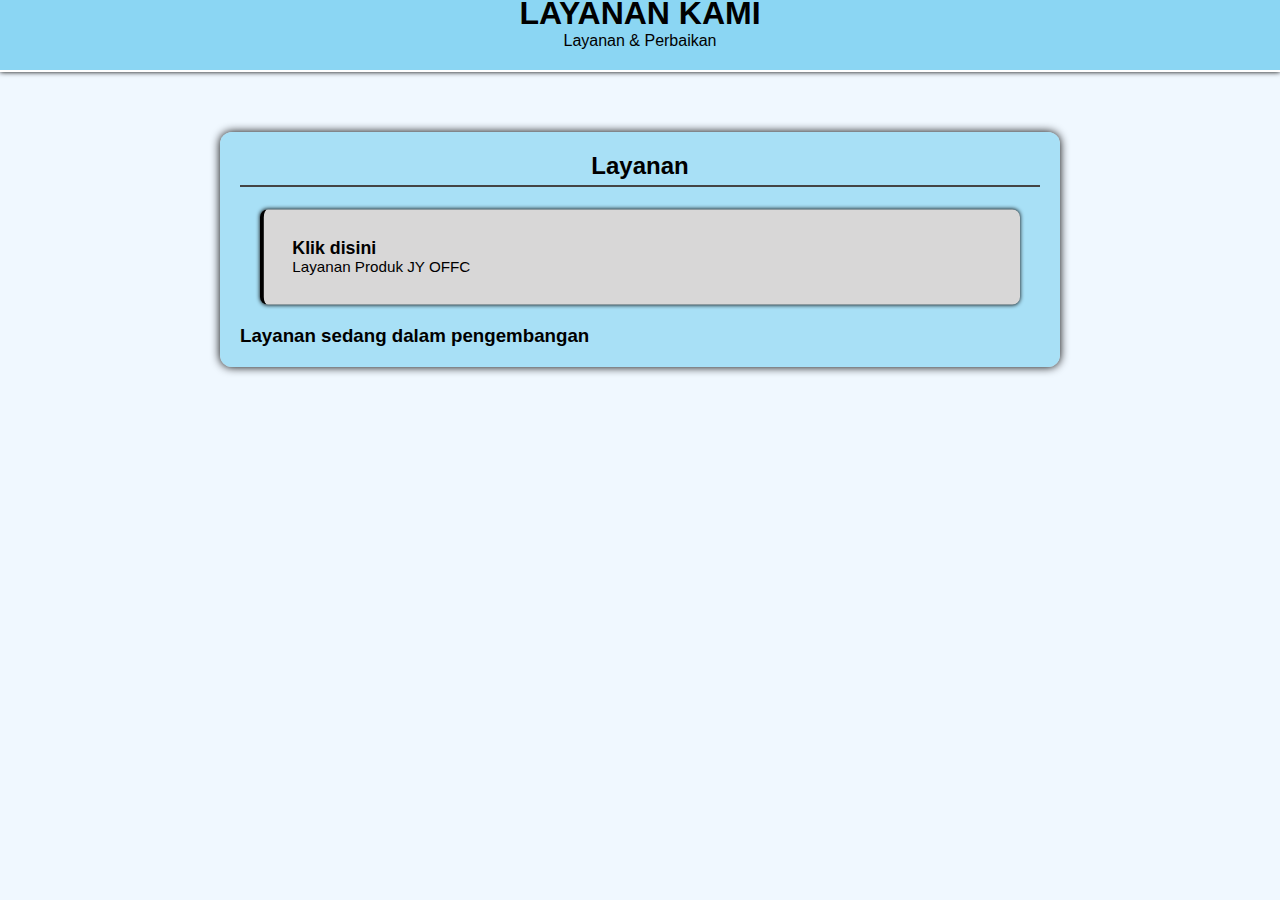
<file: layanan/layanan.html>
<!DOCTYPE html>
<html lang="en">
<head>
    <meta charset="UTF-8">
    <meta name="viewport" content="width=device-width, initial-scale=1.0">
    <title>layanan</title>
    <link rel="icon" href="../produk/jy-logo.jpg"
  type="image/jpg" />
    <link rel="stylesheet" href="style4.css">
</head>
<body>
    <div class="banner">
      <h1> LAYANAN KAMI </h1>
     <p class="y"> Layanan & Perbaikan </p>
    </div>


 <section id="projects" class="visible">
    <h2>Layanan </h2>
    <div class="project">
      <h3><a href="../produk/produkyuda.html">Klik disini</a></h3>
      <p>Layanan Produk JY OFFC </p>
    </div>
    <br>
    <h3>Layanan sedang dalam pengembangan</h3>
    </section>

</body>
</html>
</file>
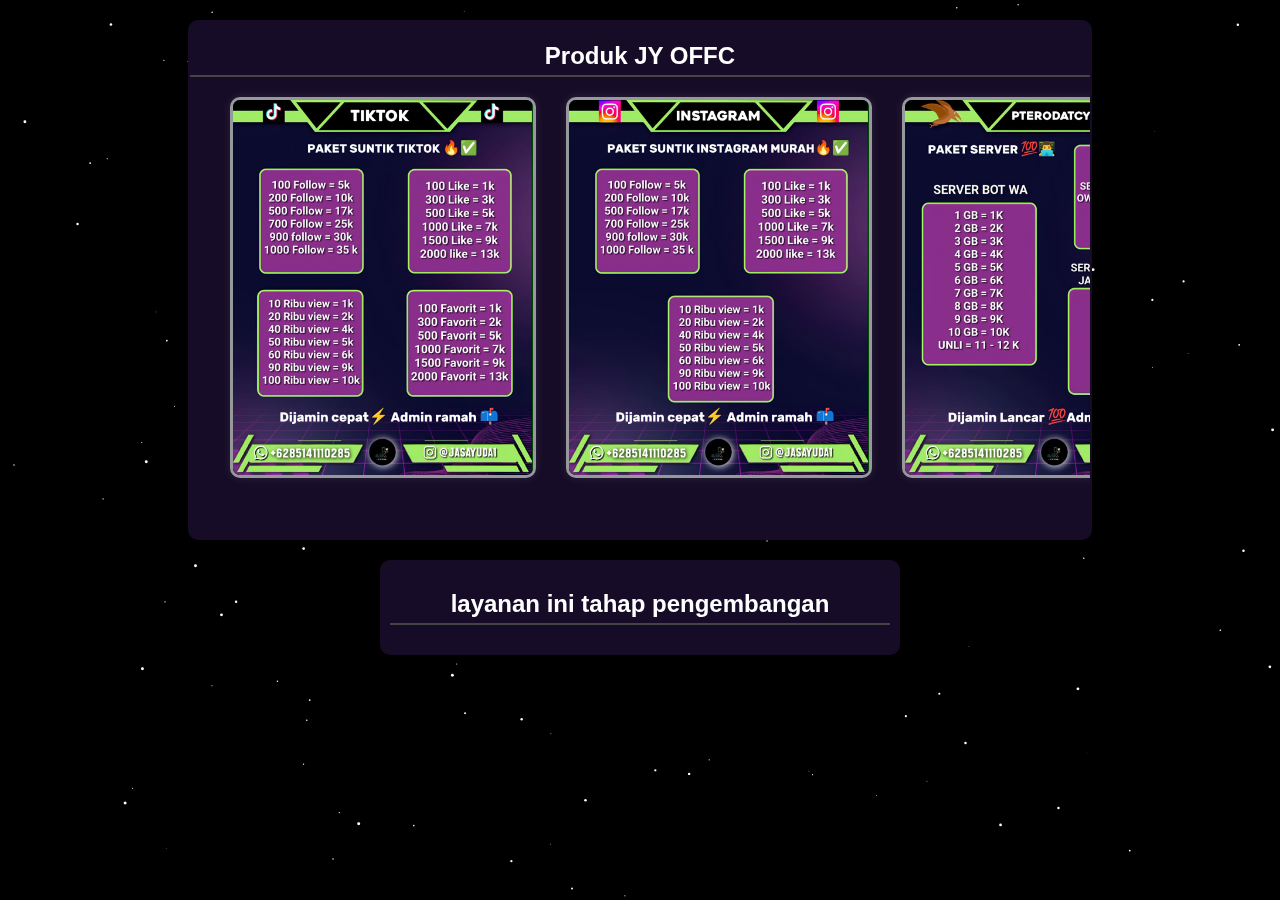
<file: produk/index2.html>
<!DOCTYPE html>
<html lang="id">
<head>
    <meta charset="UTF-8">
    <meta name="viewport" content="width=device-width, initial-scale=1.0">
    <title>produk</title>
    <link rel="icon" href="../produk/jy-logo.jpg"
  type="image/jpg" />
   <link rel="stylesheet" href="style2.css" />
</head>
<body>
    <canvas id="stars"></canvas>
    <div class="text">
      <h2> Produk JY OFFC</h2>
      <header class="kumpul">
         <img src="../gambar/list1.jpg" class="isi">
         <img src="../gambar/list2.jpg" class="isi">
         <img src="../gambar/list3.jpg" class="isi">
         <img src="../gambar/list4.jpg" class="isi">
         <img src="../gambar/list5.jpg" class="isi">
      </header>
   </div>
   <div class="container">
    <h2>layanan ini tahap pengembangan</h2>
   </div>
     <script>
  const canvas = document.getElementById("stars");
  const ctx = canvas.getContext("2d");

  canvas.width = window.innerWidth;
  canvas.height = window.innerHeight;

  const stars = Array.from({ length: 150 }, () => ({
    x: Math.random() * canvas.width,
    y: Math.random() * canvas.height,
    r: Math.random() * 1.5,
    d: Math.random() * 0.5 + 0.5
  }));

  function animate() {
    ctx.clearRect(0, 0, canvas.width, canvas.height);
    ctx.fillStyle = "white";
    stars.forEach(star => {
      ctx.beginPath();
      ctx.arc(star.x, star.y, star.r, 0, Math.PI * 2);
      ctx.fill();
      star.y += star.d;
      if (star.y > canvas.height) {
        star.y = 0;
        star.x = Math.random() * canvas.width;
      }
    });
    requestAnimationFrame(animate);
  }

  animate();
  window.addEventListener("resize", () => {
    canvas.width = window.innerWidth;
    canvas.height = window.innerHeight;
  });
</script>

</body>
</html>
</file>
<file: style.css>
/* Global styles */
body {
  font-family: Arial, sans-serif;
  margin: 0;
  background: #000000; /* dark background */
  color: #fff; /* white text */
  scroll-behavior: smooth;

}
/* navrbar */
.navbar {
  background-color: #190a70;
  padding: 15px 30px;
   transform: translateY(-30px);
  animation: slideDown 1s ease forwards;
}

.navbar ul {
  list-style-type: none;
  margin: 0px;
  margin-right: 18px;
  padding: 0;
  display: flex;
  gap: 25px;
  justify-content: flex-end;
  transform: translateY(-30px);
  animation: slideDown 1s ease forwards;

}

.navbar li {
  display: inline;
  border: white solid 1px;
  border-radius: 10px;
}

.navbar a {
  color: white;
  text-decoration: none;
  padding: 10px 20px;
  display: block;
  transform: scale(0.95);
  transition: transform 0.3s ease;
}

.navbar a:hover {
  background-color: #0c08088f;
  border-radius: 4px;
  transform: scale(1.02);
}
/* Header */
header {
  color: rgb(255, 255, 255);
  padding: 40px 20px;
  text-align: center;
  animation: slideDown 2s ease forwards;
  opacity: 0;
  transform: translateY(-30px);
}

.logo {
  width: 200px;
  height: 200px;
  border-radius: 100%;
  margin-bottom: 20px;
  animation: fadeIn 1.5s ease forwards;
  opacity: 0;
  border: #cfbfbf solid 2px;
  box-shadow: 25px rgba(98, 20, 201, 0.863);
}
.judul {
  text-align: center;
}

/* Section content */
section {
  background: #160c27;
  padding: 20px;
  max-width: 800px;
  margin: 30px auto;
  border-radius: 12px;
  box-shadow: 0 0 10px rgba(255,255,255,0.1);
  transform: translateY(50px);
  opacity: 0;
  transition: all 0.8s ease-out;
  animation: slideDown 2s ease forwards;
}

section.visible {
  transform: translateY(0);
  opacity: 1;
  text-transform: none;
}
.wa {
  text-decoration: none;
  padding: 10px;
  color: #0af7ff;
  border: #086786 solid 2px;
  transform: scale(0.95);
  transition: transform 0.3s ease;
}

h2 {
  border-bottom: 2px solid #444;
  padding-bottom: 5px;
  text-align: center;
}

/* Project cards */
.project {
  background: #000000;
  color: #fff;
  padding: 15px;
  margin-top: 10px;
  border-left: 4px solid #086786;
  border-radius: 8px;
  transform: scale(0.95);
  transition: transform 0.3s ease;
}
.project1 {
  background: #000000;
  color: #fff;
  padding: 15px;
  margin-top: 10px;
  border-left: 4px solid #1800a1;
  border-radius: 8px;
  transform: scale(0.95);
  transition: transform 0.3s ease;
}
h1 {
  font-family: Arial, Helvetica, sans-serif;
  text-align: center;
}
.wa:hover {
  transform: scale(1.05);
}
.project:hover {
  transform: scale(1.02);
}

.project1:hover {
  transform: scale(1.02);
}
.gambar:hover {
  transform: scale(1.02);
}
.ahli {
  padding: 20px;
  max-width: 800px;
  margin: 30px auto;
  background-color:#160c27;
  color: #fff;
  border-radius: 100px;
  text-align: center;
  box-shadow: 0 0 10px rgba(255,255,255,0.1);
}
.gambar {
  width: 300px;
  height: auto;
  padding: 0px;
  transform: scale(0.95);
  transition: transform 0.3s ease;

} 
/* Footer */
footer {
  text-align: center;
  background: #000;
  color: rgb(230, 230, 230);
  padding: 15px;
  margin-top: 40px;
  border-top: #fff solid 2px;
}
#stars {
  position: fixed;
  top: 0;
  left: 0;
  z-index: -1;
}
/* Animasi */
@keyframes fadeIn {
  to { opacity: 1; }
}

@keyframes slideDown {
  to {
    opacity: 1;
    transform: translateY(0);
  }
}
</file>
<file: contact/style3.css>
body {
    font-family: Arial, sans-serif;
    display: flex;
    justify-content: center;
    align-items: center;
    min-height: 100vh;
    margin: 0;
    background-color: #000000;
}
h1 {
  text-align: center;
  color: #000000;
}
.social-links-container {
    width: 800px;
    height: 400px;
    display: flex;
    flex-direction: column;
    gap: 20px; 
    padding: 25px;
    background-color: #8bd6f3 ;
    border-radius: 10px;
    box-shadow: 0 0px 10px rgb(255, 255, 255);
}
.social-link {
    margin: 15px;
    display: flex;
    align-items: center;
    padding: 12px 20px;
    border-radius: 8px;
    text-decoration: none;
    color: #ffffff;
    font-weight: bold;
    transition: transform 0.2s ease-in-out, box-shadow 0.2s ease-in-out;
    min-width: 150px; /* Ensure consistent width */
    justify-content: center;
}

.social-link i {
    margin-right: 10px;
    font-size: 20px;
}

/* Specific styles for each platform */
.whatsapp {
    background-color: #25D366;
    box-shadow: 0px 0px 5px black;
}

.whatsapp:hover {
    background-color: #1DA851;
    transform: translateY(-3px);
    box-shadow: 0 6px 12px rgba(37, 211, 102, 0.3);
}

.instagram {
    background-color: hotpink;
     box-shadow: 0px 0px 5px black;
}

.instagram:hover {
    opacity: 0.9;
    transform: translateY(-3px);
    box-shadow: 0 6px 12px rgba(220, 39, 67, 0.3);
}

.tiktok {
    background-color: #000000;
    box-shadow: 0px 0px 5px black;
} 

.tiktok:hover {
    background-color: #333333;
    transform: translateY(-3px);
}

#stars {
  position: fixed;
  top: 0;
  left: 0;
  z-index: -1;
}
</file>
<file: home/style.css>
/* Global styles */
body {
  font-family: Arial, sans-serif;
  margin: 0;
  background: linear-gradient(to right, #887e7e,#7bdaffb9 );
  color: #000000; /* white text */
  scroll-behavior: smooth;
}
/* navrbar */
.navbar {
  background-color: #8bd6f3b6;
  padding: 15px 30px;
  transform: translateY(-30px);
  animation: slideDown 1s ease forwards;
  box-shadow: 0px 0px 10px black;
}

.navbar ul {
  list-style-type: none;
  margin: 0px;
  padding: 0;
  display: flex;
  gap: 25px;
  justify-content: center;
  transform: scale(0.95);
  transition: transform 0.5s ease;
}

.navbar li {
  display: inline;
  border-radius: 10px;
}

.navbar a {
  color: rgb(0, 0, 0);
  text-decoration: none;
  padding: 10px 10px;
  display: block;
  transform: scale(0.95); 
  transition: transform 0.3s ease;
  border: 2px solid rgb(214, 248, 244);
  border-radius: 10px;
 
}

.navbar a:hover {
  border-radius: 4px;
  transform: scale(1.02);
}
.navbar a:active {
  color: #086786;
}
/* Header */
header {
  color: rgb(255, 255, 255);
  padding: 40px 20px ;
  text-align: center;
  animation: slideDown 2s ease forwards;
  opacity: 0;
  transform: translateY(-30px);
  transition: all 0.8s ease-out;
}

.logo {
  width: 200px;
  height: 200px;
  border-radius: 100%;
  margin-bottom: 20px;
  animation: fadeIn 1.5s ease forwards;
  opacity: 0;
  border: #ffffff solid 1px;
  box-shadow: 0px 0px 10px black;
}
.judul {
  text-align: center;
}
.kumpul2 {
    border-radius: 10px;
    margin: 30px auto;
    text-align: center;
    padding-top: 10px;
    background-color: #8bd6f3b6;
    max-width: 90%;
    border-radius: 90%;
    box-shadow: 0px 0px 10px;
}
.kumpul {
    display: flex; 
    gap: 15px;
    overflow-x: auto;
    box-sizing: border-box;
    padding: 25px;
}
.card {
    height: 200px;
    width: 200px;
    border-radius: 10px;
    background-color: azure;
    box-shadow: 0px 0px 10px;
    flex-shrink: 0;
    background-color:#d8d7d7 ;
    padding: 10px;
    transform: scale(0.95);
    transition: transform 0.3s ease;
}
/* Section content */
section {
  background: #8bd6f3b6;
  padding: 20px;
  max-width: 800px;
  margin: 30px auto;
  border-radius: 12px;
  box-shadow: 0px 0px 10px black;
  transform: translateY(50px);
  animation: slideDown 2s ease forwards;
  opacity: 0;
}

section.visible {
  transform: translateY(0);
  opacity: 1;
  text-transform: none;
}
.wa {
  text-decoration: none;
  padding: 10px;
  color: #0af7ff;
  border: #086786 solid 2px;
  transform: scale(0.95);
  transition: transform 0.3s ease;
}

h2 {
  border-bottom: 2px solid #444;
  padding-bottom: 5px;
  text-align: center
}

/* Project cards */
.project {
  background: #d8d7d7;
  color: #000000;
  padding: 15px;
  margin-top: 10px;
  border-left: 4px solid #000000;
  box-shadow: 0px 0px 5px black;
  border-radius: 8px;
  transform: scale(0.95);
  transition: transform 0.3s ease;
}
.project1 {
  background: #d8cfcf;
  color: #000000;
  padding: 15px;
  margin-top: 10px;
  border-left: 4px solid #000000;
  box-shadow: 0px 0px 5px black;
  border-radius: 8px;
  transform: scale(0.95);
  transition: transform 0.3s ease;
}
h1 {
  font-family: Arial, Helvetica, sans-serif;
  text-align: center;
  padding-left: 15px;
}
/* animasi */
.card:hover {
  transform: scale(1.0);
}
.wa:hover {
  transform: scale(1.0);
}

.project:hover {
  transform: scale(1.02);
}

.project1:hover {
  transform: scale(1.02);
}

.gambar:hover {
  transform: scale(1.02);
}
.ahli {
  padding: 20px;
  max-width: 800px;
  margin: 30px auto;
  background-color: #8bd6f3b6;
  color: #000000;
  border-radius: 100px;
  text-align: center;
  box-shadow: 0 0 10px black;
}
.gambar {
  width: 200px;
  height: auto;
  padding: 0px;
  transform: scale(0.95);
  transition: transform 0.3s ease;

} 
/* Footer */
footer {
  text-align: center;
  background: #8bd6f3b6;
  color: rgb(0, 0, 0);
  padding: 15px;
  margin-top: 40px;
  border-top: #000000 solid 2px;
}
/* Animasi */
@keyframes fadeIn {
  to { opacity: 1; }
}

@keyframes slideDown {
  to {
    opacity: 1;
    transform: translateY(0);
  }
}
</file>
<file: layanan/style4.css>
* {
    margin: 0px;
    padding: 0px;
    font-family: Arial, Helvetica, sans-serif;
}
body {
    background-color: aliceblue;
} 
.banner {
  padding: 0px;
  background-color: #8bd6f3;
  width: 100%;
  height: 100px;
  border-bottom: 2px solid white;
  box-shadow: 0px 0px 5px rgb(0, 0, 0);
  animation: slideDown 1s ease forwards;
  transform: translateY(-30px);
} 
h1 {
    text-align: center;
    padding-top: 25px;
}
h2 {
  border-bottom: 2px solid #444;
  padding-bottom: 5px;
  text-align: center
}
a {
  text-decoration: none;
  color: #000000;
}

.y {
    text-align: center;
}

section {
  background: #8bd6f3b6;
  padding: 20px;
  max-width: 800px;
  margin: 30px auto;
  border-radius: 12px;
  box-shadow: 0px 0px 10px black;
  transform: translateY(50px);
  animation: slideDown 2s ease forwards;
  opacity: 0;
}

section.visible {
  transform: translateY(0);
  opacity: 1;
  text-transform: none;
}
.project {
  background: #d8d7d7;
  color: #000000;
  padding: 30px;
  margin-top: 20px;
  border-left: 4px solid #000000;
  box-shadow: 0px 0px 5px black;
  border-radius: 8px;
  transform: scale(0.95);
  transition: transform 0.3s ease;
}
.project:hover {
  transform: scale(1.02);
}

/* animasi */
@keyframes fadeIn {
  to { opacity: 1; }
}

@keyframes slideDown {
  to {
    opacity: 1;
    transform: translateY(0);
  }
}
</file>
<file: produk/style2.css>
/* Global styles */
body {
  font-family: Arial, sans-serif;
  margin: 0;
  padding: 0;
  background: #000000; /* dark background */
  color: #fff; /* white text */
  scroll-behavior: smooth;
}

h2 {
  border-bottom: 2px solid #444;
  padding-bottom: 5px;
}
/* produk */
.alok {
   background-color: #160c27;
   max-width: 500px;

   border-radius: 12px;
   border-bottom: 2px solid #444;
   padding-bottom: 5px;
   font-size: 25px;

}
.kumpul {
  display: flex;
  gap: 10px;
  overflow-x: auto;
  padding: 30px;
  transform: translateY(-30px);
}  
.text { 
  background-color: #160c27;
   margin: 20px auto;
   text-align: center;
   padding: 2px;
   max-width: 900px;
   border-radius: 10px;
}
.isi {
  width: 300PX;
  height: 500pxpx;
  background-color: rgb(100, 100, 100);
  border-radius: 10px;
  flex-shrink: 0;
  margin-left: 10px;
  margin-right: 10px;
  border: #95999b solid 3px;
  box-shadow: 0 0 10px rgba(255,255,255,0.1);
}
.isi:hover {
  transform: scale(1.02);
}
.container {
  background-color: #160c27;
  max-width: 500px;
  margin: 20px auto;
  padding: 10px;
  border-radius: 10px;
  text-align: center;

}
#stars {
  position: fixed;
  top: 0;
  left: 0;
  z-index: -1;
}
</file>
<file: toko produk/style5.css>
* {
    padding: 0;
    margin: 0;
    font-family: Arial, Helvetica, sans-serif;
}
body {
    background-color: black;
}

.aurora {
   position: fixed;
  top: 0;
  left: 0;
  width: 120%;   
  height: 120%;
  z-index: -1;   
  filter: blur(60px);
  background: radial-gradient(circle at 30% 50%, rgba(0,255,150,0.3), transparent 70%),
              radial-gradient(circle at 70% 60%, rgba(0,200,255,0.3), transparent 70%),
              radial-gradient(circle at 50% 80%, rgba(200,0,255,0.2), transparent 80%);
  transition: background 2s ease-in-out;

  animation: floatAurora 15s infinite alternate ease-in-out;
}

.judul {
    background-color: #8bd6f3ee;
    width: 100%;
    height: 70px;
    color: rgb(0, 0, 0);
    box-shadow: 0px 0px 10px;
    border-bottom: 2px solid rgb(0, 0, 0);
    padding: 10px;
    transform: translateY(-30px);
    animation: slideDown 1s ease forwards ;
}
h2 {
    text-align: center;
    padding-top: 20px;

}
.judulpenjelas {
    text-align: center;
}
.kataucap{
    text-align: center;
    margin: 20px;
    color: white;
    transform: translateX(-100px);
    animation: slideDown 1s ease forwards ;
}
.products {
    margin: 0 auto 40px auto;
    max-width: 1200px;
    padding: 0 10px;
}

.products h3 {
    font-size: 1.8rem;
    margin-bottom: 20px;
    color: #ffffff;
}

.product-grid {
    display: grid;
    grid-template-columns: repeat(auto-fill, minmax(300px, 1fr));
    gap: 20px;
    transform: translateX(1000px);
    animation: slideDown 1s ease forwards ;
}

.product-card {
    background-color: white;
    border-radius: 10px;
    overflow: hidden;
    box-shadow: 0 4px 10px rgba(0,0,0,0.1);
    transition: transform 0.3s;
    box-shadow: 0px 0px 10px;
}

.product-card:hover {
    transform: translateY(-5px);
}

.product-image {
    width: 100%;
    height: 500px;
    object-fit: cover;
}

.product-info {
    padding: 15px;
}

.product-info h4 {
    margin-bottom: 8px;
    color: #333;
}

.product-info p {
    color: #666;
    font-size: 0.9rem;
    margin-bottom: 15px;
}

.product-price {
    display: flex;
    justify-content: space-between;
    align-items: center;
}

.price {
    font-weight: bold;
    color: #4f46e5;
}

.buy-btn {
    background-color: #4f46e5;
    color: white;
    border: none;
    padding: 8px 15px;
    border-radius: 5px;
    cursor: pointer;
    transition: background-color 0.3s;
}
a {
  text-decoration: none;
  color: #ffffff;
}
.buy-btn:hover {
    background-color: #6366f1;
}


@keyframes floatAurora {
  0% {
    transform: translate(-5%, -5%) scale(1);
  }
  50% {
    transform: translate(5%, 5%) scale(1.1);
  }
  100% {
    transform: translate(-3%, 4%) scale(1);
  }
}
/* animasi */
@keyframes fadeIn {
  to { opacity: 1; }
}

@keyframes slideDown {
  to {
    opacity: 1;
    transform: translateY(0);
    transform: translateX(0)
  }
}
</file>
